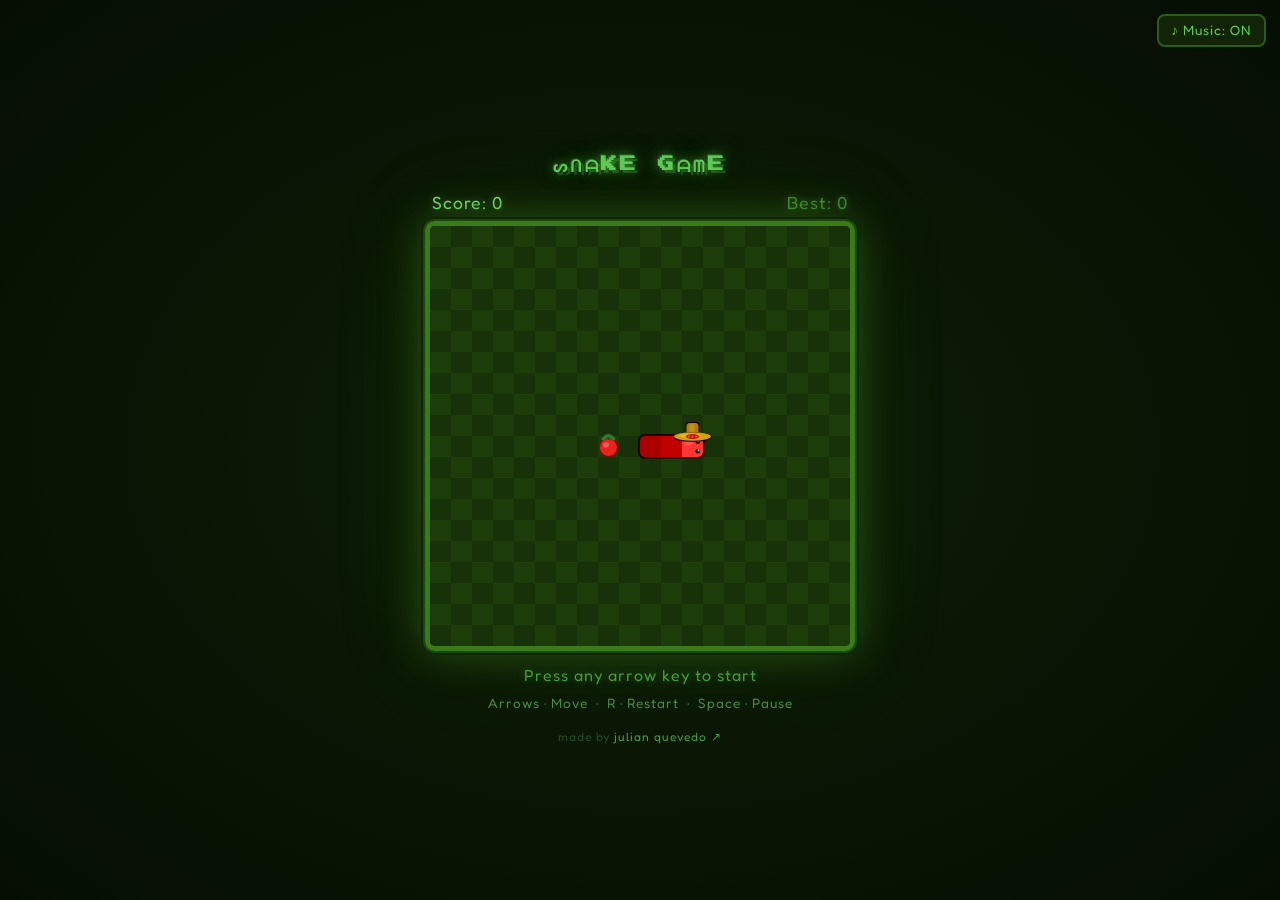
<file: snake/index.html>
<!DOCTYPE html>
<html lang="en">
<head>
  <meta charset="UTF-8">
  <title>ᔕᑎᗩKE GᗩᗰE</title>
  <link href="https://fonts.googleapis.com/css2?family=Fredoka+One&family=Press+Start+2P&display=swap" rel="stylesheet">
  <style>
    * { box-sizing: border-box; margin: 0; padding: 0; }

    body {
      background: radial-gradient(ellipse at center, #0d1f06 0%, #060e03 100%);
      display: flex;
      flex-direction: column;
      align-items: center;
      justify-content: center;
      min-height: 100vh;
      font-family: 'Fredoka One', cursive;
      user-select: none;
      overflow: hidden;
    }

    h1 {
      font-family: 'Press Start 2P', monospace;
      font-size: 1rem;
      color: #5ecc55;
      letter-spacing: 3px;
      margin-bottom: 16px;
      text-shadow:
        0 0 12px rgba(94,204,85,0.7),
        0 0 30px rgba(94,204,85,0.3),
        3px 3px 0 #1a4a14,
        -1px -1px 0 #1a4a14;
    }

    .hud {
      display: flex;
      justify-content: space-between;
      align-items: center;
      width: 424px;
      margin-bottom: 8px;
      padding: 0 4px;
    }

    .hud span {
      font-size: 1.1rem;
      color: #7de075;
      text-shadow: 0 0 8px rgba(125,224,117,0.4);
      letter-spacing: 1px;
    }

    .hud .best { color: #3d8b37; }

    /* ── board wrapper ── */
    .board-wrap {
      border: 5px solid #3a7a1a;
      border-radius: 10px;
      box-shadow:
        0 0 0 2px #1a4a0a,
        0 0 0 4px #0d2506,
        0 0 40px rgba(58,122,26,0.6),
        0 0 90px rgba(58,122,26,0.2),
        inset 0 0 20px rgba(0,0,0,0.4);
      overflow: hidden;
      position: relative;
      border-radius: 10px;
    }

    canvas {
      display: block;
      image-rendering: pixelated;
    }

    /* ── shake animation ── */
    @keyframes boardShake {
      0%,100% { transform: translate(0,0) rotate(0deg); }
      10%      { transform: translate(-5px,-3px) rotate(-1deg); }
      20%      { transform: translate(5px,3px) rotate(1deg); }
      30%      { transform: translate(-5px,3px) rotate(-0.5deg); }
      40%      { transform: translate(5px,-3px) rotate(0.5deg); }
      50%      { transform: translate(-4px,-4px) rotate(-1deg); }
      60%      { transform: translate(4px,4px) rotate(1deg); }
      70%      { transform: translate(-3px,3px) rotate(0deg); }
      80%      { transform: translate(3px,-2px) rotate(-0.5deg); }
      90%      { transform: translate(-2px,2px) rotate(0.5deg); }
    }
    .shake { animation: boardShake 0.5s ease; }

    #message {
      margin-top: 14px;
      font-size: 1rem;
      color: #4a9e42;
      text-shadow: 0 0 8px rgba(74,158,66,0.4);
      letter-spacing: 1px;
      min-height: 1.4rem;
      text-align: center;
    }

    .controls {
      margin-top: 8px;
      font-size: 0.85rem;
      color: #4a8a42;
      letter-spacing: 1px;
      text-align: center;
    }

    .credit {
      margin-top: 18px;
      font-size: 0.75rem;
      color: #2a4a26;
      letter-spacing: 1px;
    }

    .credit a {
      color: #4a9e42;
      text-decoration: none;
      transition: color 0.2s;
    }
    .credit a:hover { color: #7de075; text-shadow: 0 0 6px rgba(125,224,117,0.5); }

    /* music button */
    #music-btn {
      position: fixed;
      top: 14px;
      right: 14px;
      background: rgba(20,40,10,0.85);
      border: 2px solid #2d5c14;
      border-radius: 8px;
      color: #5ecc55;
      font-family: 'Fredoka One', cursive;
      font-size: 0.85rem;
      padding: 6px 12px;
      cursor: pointer;
      letter-spacing: 1px;
      transition: all 0.2s;
    }
    #music-btn:hover { background: rgba(40,80,20,0.9); border-color: #5ecc55; }
  </style>
</head>
<body>

  <button id="music-btn">♪ Music: ON</button>

  <h1>ᔕᑎᗩKE GᗩᗰE</h1>

  <div class="hud">
    <span id="score">Score: 0</span>
    <span class="best" id="hiscore">Best: 0</span>
  </div>

  <div class="board-wrap" id="board-wrap">
    <canvas id="game" width="420" height="420"></canvas>
  </div>

  <div id="message">Press any arrow key to start</div>
  <div class="controls">Arrows · Move &nbsp;·&nbsp; R · Restart &nbsp;·&nbsp; Space · Pause</div>

  <div class="credit">
    made by <a href="https://github.com/cashredo/julianq.dev" target="_blank">julian quevedo ↗</a>
  </div>

  <!-- Background music -->
  <audio id="bg-music" loop>
    <source src="no copyright music In Dreamland background music.mp3" type="audio/mpeg">
  </audio>

  <script>
    // ─── canvas setup ─────────────────────────────────────────────
    const canvas  = document.getElementById('game');
    const ctx     = canvas.getContext('2d');
    const wrap    = document.getElementById('board-wrap');
    const scoreEl = document.getElementById('score');
    const hiEl    = document.getElementById('hiscore');
    const msgEl   = document.getElementById('message');
    const bgMusic = document.getElementById('bg-music');
    const musicBtn = document.getElementById('music-btn');

    const BLOCK = 21;
    const COLS  = 20;
    const ROWS  = 20;
    const BASE_SPEED = 145;

    let snake, dir, nextDir, food, score, running;
    let dead = false;
    let paused = false;
    let loopInterval = null;
    let hiScore = parseInt(localStorage.getItem('snakeHi') || '0');
    let musicOn = true;

    // ─── music toggle ─────────────────────────────────────────────
    musicBtn.addEventListener('click', () => {
      musicOn = !musicOn;
      musicOn ? bgMusic.play() : bgMusic.pause();
      musicBtn.textContent = `♪ Music: ${musicOn ? 'ON' : 'OFF'}`;
    });

    // ─── web audio ────────────────────────────────────────────────
    let AC;
    function ac() {
      if (!AC) AC = new (window.AudioContext || window.webkitAudioContext)();
      return AC;
    }

    function playEat() {
      try {
        const a = ac();
        const o = a.createOscillator();
        const g = a.createGain();
        o.connect(g); g.connect(a.destination);
        o.type = 'sine';
        o.frequency.setValueAtTime(500, a.currentTime);
        o.frequency.exponentialRampToValueAtTime(900, a.currentTime + 0.07);
        g.gain.setValueAtTime(0.35, a.currentTime);
        g.gain.exponentialRampToValueAtTime(0.001, a.currentTime + 0.14);
        o.start(a.currentTime); o.stop(a.currentTime + 0.14);
      } catch(e) {}
    }

    function playOof() {
      try {
        const a = ac();
        // "oof" — voiced descending formant
        const o  = a.createOscillator();
        const o2 = a.createOscillator();
        const g  = a.createGain();
        const f  = a.createBiquadFilter();
        o.connect(f); o2.connect(f); f.connect(g); g.connect(a.destination);
        o.type  = 'sawtooth';
        o2.type = 'triangle';
        f.type  = 'lowpass';
        f.frequency.setValueAtTime(900, a.currentTime);
        f.frequency.exponentialRampToValueAtTime(180, a.currentTime + 0.38);
        o.frequency.setValueAtTime(220, a.currentTime);
        o.frequency.exponentialRampToValueAtTime(95, a.currentTime + 0.38);
        o2.frequency.setValueAtTime(440, a.currentTime);
        o2.frequency.exponentialRampToValueAtTime(190, a.currentTime + 0.38);
        g.gain.setValueAtTime(0.45, a.currentTime);
        g.gain.exponentialRampToValueAtTime(0.001, a.currentTime + 0.42);
        o.start(a.currentTime);  o.stop(a.currentTime + 0.42);
        o2.start(a.currentTime); o2.stop(a.currentTime + 0.42);
      } catch(e) {}
    }

    // ─── helpers ──────────────────────────────────────────────────
    function randInt(max) { return Math.floor(Math.random() * max); }

    function spawnFood() {
      do { food = { x: randInt(COLS), y: randInt(ROWS) }; }
      while (snake.some(s => s.x === food.x && s.y === food.y));
    }

    // ─── reset ────────────────────────────────────────────────────
    function resetGame() {
      if (loopInterval) clearInterval(loopInterval);

      snake   = [{ x:12, y:10 }, { x:11, y:10 }, { x:10, y:10 }];
      dir     = { x:1, y:0 };
      nextDir = { x:1, y:0 };
      score   = 0;
      running = false;
      dead    = false;
      paused  = false;

      scoreEl.textContent = 'Score: 0';
      msgEl.textContent   = 'Press any arrow key to start';

      spawnFood();
      drawEverything();

      loopInterval = setInterval(gameLoop, BASE_SPEED);

      // start music on first interaction
      if (musicOn) bgMusic.play().catch(() => {});
    }

    // ─── board ────────────────────────────────────────────────────
    function drawBoard() {
      for (let c = 0; c < COLS; c++) {
        for (let r = 0; r < ROWS; r++) {
          ctx.fillStyle = (c + r) % 2 === 0 ? '#1c3d0a' : '#173208';
          ctx.fillRect(c * BLOCK, r * BLOCK, BLOCK, BLOCK);
        }
      }
    }

    // ─── tomato food ──────────────────────────────────────────────
    function drawTomato(gx, gy) {
      const cx = gx * BLOCK + BLOCK / 2;
      const cy = gy * BLOCK + BLOCK / 2 + 1;
      const r  = BLOCK / 2 - 2;

      // outline
      ctx.fillStyle = '#7a0a08';
      ctx.beginPath();
      ctx.arc(cx, cy, r + 1.5, 0, Math.PI * 2);
      ctx.fill();

      // body
      ctx.fillStyle = '#e8231c';
      ctx.beginPath();
      ctx.arc(cx, cy, r, 0, Math.PI * 2);
      ctx.fill();

      // shine
      ctx.fillStyle = 'rgba(255,255,255,0.25)';
      ctx.beginPath();
      ctx.ellipse(cx - 2.5, cy - 2.5, r * 0.38, r * 0.3, -0.3, 0, Math.PI * 2);
      ctx.fill();

      // stem
      ctx.strokeStyle = '#1b5e20';
      ctx.lineWidth = 2;
      ctx.lineCap = 'round';
      ctx.beginPath();
      ctx.moveTo(cx, cy - r);
      ctx.lineTo(cx, cy - r - 4);
      ctx.stroke();

      // leaves
      ctx.fillStyle = '#2e7d32';
      ctx.beginPath(); ctx.ellipse(cx - 3.5, cy - r - 1.5, 4, 1.8, -0.7, 0, Math.PI * 2); ctx.fill();
      ctx.beginPath(); ctx.ellipse(cx + 3.5, cy - r - 1.5, 4, 1.8,  0.7, 0, Math.PI * 2); ctx.fill();
      ctx.beginPath(); ctx.ellipse(cx,       cy - r - 3.5, 2.5, 1.6,  0,   0, Math.PI * 2); ctx.fill();
    }

    // ─── snake ────────────────────────────────────────────────────

    // selective corner radius — only round corners that face "outward" (no neighbor on that side)
    function segPath(gx, gy, prev, next) {
      const x = gx * BLOCK;
      const y = gy * BLOCK;
      const W = BLOCK;
      const R = 5;

      const connR = prev && prev.x > gx || next && next.x > gx;  // right connected
      const connL = prev && prev.x < gx || next && next.x < gx;  // left connected
      const connD = prev && prev.y > gy || next && next.y > gy;  // down connected
      const connU = prev && prev.y < gy || next && next.y < gy;  // up connected

      const tlr = (!connL && !connU) ? R : 0;
      const trr = (!connR && !connU) ? R : 0;
      const brr = (!connR && !connD) ? R : 0;
      const blr = (!connL && !connD) ? R : 0;

      ctx.beginPath();
      ctx.moveTo(x + tlr, y);
      ctx.lineTo(x + W - trr, y);
      if (trr) ctx.arcTo(x+W, y,   x+W,   y+trr, trr); else ctx.lineTo(x+W, y);
      ctx.lineTo(x + W, y + W - brr);
      if (brr) ctx.arcTo(x+W, y+W, x+W-brr, y+W, brr); else ctx.lineTo(x+W, y+W);
      ctx.lineTo(x + blr, y + W);
      if (blr) ctx.arcTo(x,   y+W, x,   y+W-blr, blr); else ctx.lineTo(x, y+W);
      ctx.lineTo(x, y + tlr);
      if (tlr) ctx.arcTo(x,   y,   x+tlr,  y,    tlr); else ctx.lineTo(x, y);
      ctx.closePath();
    }

    function getBodyColor(i, total) {
      const ratio = i / total;
      const r = Math.floor(220 - ratio * 75);
      return `rgb(${r},0,0)`;
    }

    function drawSnake() {
      const outlineW = 4;

      // ── pass 1: outlines (drawn slightly offset underneath) ──
      ctx.lineJoin = 'round';
      ctx.lineWidth = outlineW;
      ctx.strokeStyle = '#1a0000';

      snake.forEach((seg, i) => {
        const prev = snake[i - 1] || null;
        const next = snake[i + 1] || null;
        segPath(seg.x, seg.y, prev, next);
        ctx.stroke();
      });

      // ── pass 2: fills ──
      snake.forEach((seg, i) => {
        const prev = snake[i - 1] || null;
        const next = snake[i + 1] || null;

        segPath(seg.x, seg.y, prev, next);

        if (i === 0) {
          ctx.fillStyle = '#ff3535';
        } else {
          ctx.fillStyle = getBodyColor(i, snake.length);
        }
        ctx.fill();
      });

      // ── pass 3: head detail (shine + eyes) ──
      const head = snake[0];
      const hx = head.x * BLOCK;
      const hy = head.y * BLOCK;

      // shine
      ctx.fillStyle = 'rgba(255,255,255,0.15)';
      ctx.beginPath();
      ctx.ellipse(hx + 7, hy + 6, 5, 3.5, -0.4, 0, Math.PI * 2);
      ctx.fill();

      // eyes — follow direction
      const eyeSz = 3.5;
      const eyeGap = 5;
      let e1x, e1y, e2x, e2y;
      const B = BLOCK;
      if      (dir.x === 1)  { e1x=hx+B-7; e1y=hy+4;      e2x=hx+B-7;  e2y=hy+B-4-eyeSz; }
      else if (dir.x === -1) { e1x=hx+3;   e1y=hy+4;      e2x=hx+3;    e2y=hy+B-4-eyeSz; }
      else if (dir.y === 1)  { e1x=hx+4;   e1y=hy+B-7;    e2x=hx+B-4-eyeSz; e2y=hy+B-7; }
      else                   { e1x=hx+4;   e1y=hy+3;      e2x=hx+B-4-eyeSz; e2y=hy+3;   }

      ctx.fillStyle = '#200000';
      ctx.beginPath(); ctx.arc(e1x+eyeSz/2, e1y+eyeSz/2, eyeSz/2+0.5, 0, Math.PI*2); ctx.fill();
      ctx.beginPath(); ctx.arc(e2x+eyeSz/2, e2y+eyeSz/2, eyeSz/2+0.5, 0, Math.PI*2); ctx.fill();

      // white glint
      ctx.fillStyle = 'rgba(255,255,255,0.85)';
      ctx.beginPath(); ctx.arc(e1x+eyeSz/2+0.8, e1y+eyeSz/2-0.8, 1, 0, Math.PI*2); ctx.fill();
      ctx.beginPath(); ctx.arc(e2x+eyeSz/2+0.8, e2y+eyeSz/2-0.8, 1, 0, Math.PI*2); ctx.fill();

      // sombrero
      drawSombrero(head.x, head.y);
    }

    // ─── sombrero ─────────────────────────────────────────────────
    function drawSombrero(gx, gy) {
      const cx = gx * BLOCK + BLOCK / 2;
      const ty = gy * BLOCK;

      ctx.save();

      // crown — behind brim
      ctx.fillStyle = '#1a0000';  // outline
      ctx.beginPath(); ctx.roundRect(cx - 7, ty - 14, 14, 15, 3); ctx.fill();

      ctx.fillStyle = '#b07e0a';  // crown body
      ctx.beginPath(); ctx.roundRect(cx - 6, ty - 13, 12, 14, 3); ctx.fill();

      // crown highlight
      ctx.fillStyle = 'rgba(255,230,80,0.18)';
      ctx.beginPath(); ctx.roundRect(cx - 3, ty - 12, 5, 8, 2); ctx.fill();

      // wide brim outline
      ctx.fillStyle = '#1a0000';
      ctx.beginPath(); ctx.ellipse(cx, ty + 1, BLOCK * 0.93, 5, 0, 0, Math.PI * 2); ctx.fill();

      // brim
      ctx.fillStyle = '#d4a012';
      ctx.beginPath(); ctx.ellipse(cx, ty + 0.5, BLOCK * 0.88, 4.2, 0, 0, Math.PI * 2); ctx.fill();

      // brim shine
      ctx.fillStyle = 'rgba(255,235,120,0.28)';
      ctx.beginPath(); ctx.ellipse(cx - 3, ty - 0.5, BLOCK * 0.52, 2, 0, 0, Math.PI * 2); ctx.fill();

      // red band
      ctx.fillStyle = '#cc1100';
      ctx.beginPath(); ctx.ellipse(cx, ty + 0.5, 6.5, 2.5, 0, 0, Math.PI * 2); ctx.fill();

      // band dots
      ctx.fillStyle = '#ff6040';
      [-3.8, 0, 3.8].forEach(dx => {
        ctx.beginPath(); ctx.arc(cx + dx, ty + 0.5, 1.1, 0, Math.PI * 2); ctx.fill();
      });

      ctx.restore();
    }

    // ─── draw all ─────────────────────────────────────────────────
    function drawEverything() {
      ctx.clearRect(0, 0, canvas.width, canvas.height);
      drawBoard();
      drawTomato(food.x, food.y);
      drawSnake();
    }

    // ─── game logic ───────────────────────────────────────────────
    function moveSnake() {
      dir = nextDir;
      const head = { x: snake[0].x + dir.x, y: snake[0].y + dir.y };

      const hitWall = head.x < 0 || head.x >= COLS || head.y < 0 || head.y >= ROWS;
      const hitSelf = snake.some(s => s.x === head.x && s.y === head.y);

      if (hitWall || hitSelf) { gameOver(); return; }

      snake.unshift(head);

      if (head.x === food.x && head.y === food.y) {
        score++;
        scoreEl.textContent = 'Score: ' + score;
        if (score > hiScore) {
          hiScore = score;
          hiEl.textContent = 'Best: ' + hiScore;
          localStorage.setItem('snakeHi', hiScore);
        }
        if (score % 5 === 0) {
          const ns = Math.max(65, BASE_SPEED - Math.floor(score / 5) * 10);
          clearInterval(loopInterval);
          loopInterval = setInterval(gameLoop, ns);
        }
        playEat();
        spawnFood();
      } else {
        snake.pop();
      }
    }

    function drawPauseOverlay() {
      ctx.fillStyle = 'rgba(0,0,0,0.45)';
      ctx.fillRect(0, 0, canvas.width, canvas.height);
      ctx.fillStyle = '#5ecc55';
      ctx.font = 'bold 18px "Fredoka One", cursive';
      ctx.textAlign = 'center';
      ctx.textBaseline = 'middle';
      ctx.fillText('PAUSED', canvas.width / 2, canvas.height / 2 - 12);
      ctx.font = '13px "Fredoka One", cursive';
      ctx.fillStyle = '#3d8b37';
      ctx.fillText('press Space to continue', canvas.width / 2, canvas.height / 2 + 14);
      ctx.textAlign = 'left';
      ctx.textBaseline = 'alphabetic';
    }

    function togglePause() {
      if (!running || dead) return;
      paused = !paused;
      if (paused) {
        bgMusic.pause();
        drawPauseOverlay();
        msgEl.textContent = 'Paused';
      } else {
        if (musicOn) bgMusic.play().catch(() => {});
        drawEverything();
        msgEl.textContent = '';
      }
    }

    function gameLoop() {
      if (!running || paused) return;
      moveSnake();
      drawEverything();
    }

    function gameOver() {
      running = false;
      playOof();

      // red flash
      ctx.fillStyle = 'rgba(180,0,0,0.2)';
      ctx.fillRect(0, 0, canvas.width, canvas.height);

      // shake the board
      wrap.classList.remove('shake');
      void wrap.offsetWidth; // reflow to restart animation
      wrap.classList.add('shake');
      wrap.addEventListener('animationend', () => wrap.classList.remove('shake'), { once: true });

      dead = true;
      msgEl.textContent = 'Game Over · Press R or any arrow to play again';
    }

    // ─── input ────────────────────────────────────────────────────
    const ARROWS = ['ArrowUp','ArrowDown','ArrowLeft','ArrowRight'];

    document.addEventListener('keydown', e => {
      if (ARROWS.includes(e.key)) e.preventDefault();

      if (e.key === 'r' || e.key === 'R') { resetGame(); return; }
      if (e.key === ' ') { e.preventDefault(); togglePause(); return; }

      if (!ARROWS.includes(e.key)) return;

      // arrow key pressed — handle dead / fresh-start / running
      if (dead) {
        resetGame();                               // full reset first
        running = true;
        msgEl.textContent = '';
        if (musicOn) bgMusic.play().catch(() => {});
      } else if (!running) {
        running = true;
        msgEl.textContent = '';
        if (musicOn) bgMusic.play().catch(() => {});
      }

      // update direction only when actually running
      if (!running) return;
      if (e.key === 'ArrowRight' && dir.x !== -1) nextDir = { x:1,  y:0  };
      if (e.key === 'ArrowLeft'  && dir.x !==  1) nextDir = { x:-1, y:0  };
      if (e.key === 'ArrowDown'  && dir.y !== -1) nextDir = { x:0,  y:1  };
      if (e.key === 'ArrowUp'    && dir.y !==  1) nextDir = { x:0,  y:-1 };
    });

    // ─── touch / swipe ────────────────────────────────────────────
    let touchStartX = null, touchStartY = null;

    canvas.addEventListener('touchstart', e => {
      e.preventDefault();
      touchStartX = e.touches[0].clientX;
      touchStartY = e.touches[0].clientY;
    }, { passive: false });

    canvas.addEventListener('touchend', e => {
      e.preventDefault();
      if (touchStartX === null) return;
      const dx = e.changedTouches[0].clientX - touchStartX;
      const dy = e.changedTouches[0].clientY - touchStartY;
      touchStartX = touchStartY = null;

      // ignore tiny taps
      if (Math.abs(dx) < 10 && Math.abs(dy) < 10) return;

      let key;
      if (Math.abs(dx) > Math.abs(dy)) {
        key = dx > 0 ? 'ArrowRight' : 'ArrowLeft';
      } else {
        key = dy > 0 ? 'ArrowDown' : 'ArrowUp';
      }
      document.dispatchEvent(new KeyboardEvent('keydown', { key }));
    }, { passive: false });

    // ─── start ────────────────────────────────────────────────────
    hiEl.textContent = 'Best: ' + hiScore;  // seed from localStorage
    resetGame();
  </script>
</body>
</html>
</file>
